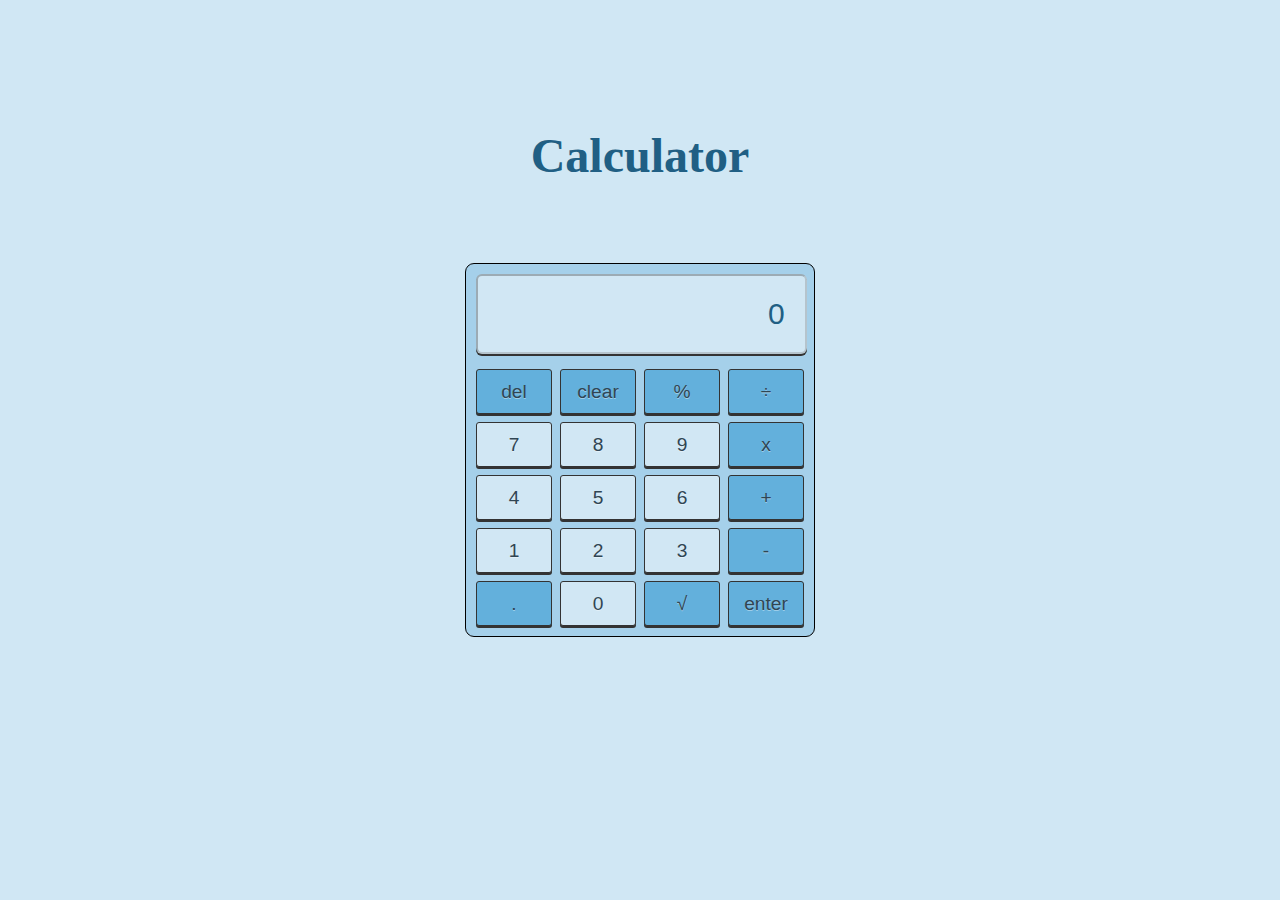
<file: oasis-01/index.html>
<!DOCTYPE html>
<html lang="en">
<head>
    <meta charset="UTF-8">
    <meta http-equiv="X-UA-Compatible" content="IE=edge">
    <meta name="viewport" content="width=device-width, initial-scale=1.0">
    <title>Calculator</title>
    <link rel="icon" href="img/calculator.png" type="image/x-icon">
    <link rel="stylesheet" href="css/style.css">
</head>
<body>
    <h1>Calculator</h1>
    <div class="calculator">
        <input type="text" class="calculater-input" id="res" value="0" disabled/>
        <div class="keys">


            <button type="button" class="operator special" onclick ="Back('←')" value="del" id="erase">del</button>
            <button type="button" class="operator special" onclick = "Clear()" value="all-clear" id="clear">clear</button>
            <button type="button" class="operator special" onclick = "Solve('%')" value="%" >%</button>
            <button type="button" class="operator special" value="/" onclick = "Solve('/')">÷</button>

            <button type="button" class="operator" value="7" onclick = "Solve('7')">7</button>
            <button type="button" class="operator" value="8" onclick = "Solve('8')">8</button>
            <button type="button" class="operator" value="9" onclick = "Solve('9')">9</button>
            <button type="button" class="operator special" value="*" onclick = "Solve('*')">x</button>



            <button type="button" class="operator" value="4" onclick = "Solve('4')">4</button>
            <button type="button" class="operator" value="5" onclick = "Solve('5')">5</button>
            <button type="button" class="operator" value="6" onclick = "Solve('6')">6</button>
            <button type="button" class="operator special" value="+" onclick = "Solve('+')">+</button>

            <button type="button" class="operator" value="1" onclick = "Solve('1')">1</button>
            <button type="button" class="operator" value="2" onclick = "Solve('2')">2</button>
            <button type="button" class="operator" value="3" onclick = "Solve('3')">3</button>
            <button type="button" class="operator special" value="-" onclick = "Solve('-')">-</button>

            <button type="button" class="operator special" value="." onclick = "Solve('.')">.</button>
            <button type="button" class="operator" value="0" onclick = "Solve('0')" >0</button>
            <button type="button" class="operator special" value="√" onclick = "Solve('√')">√</button>
            <button type="button" class="operator last" value="enter" id="ans" onclick = "Result()">enter</button>
        </div>
    </div>
    <script src="js/calci.js"></script>
</body>
</html>
</file>
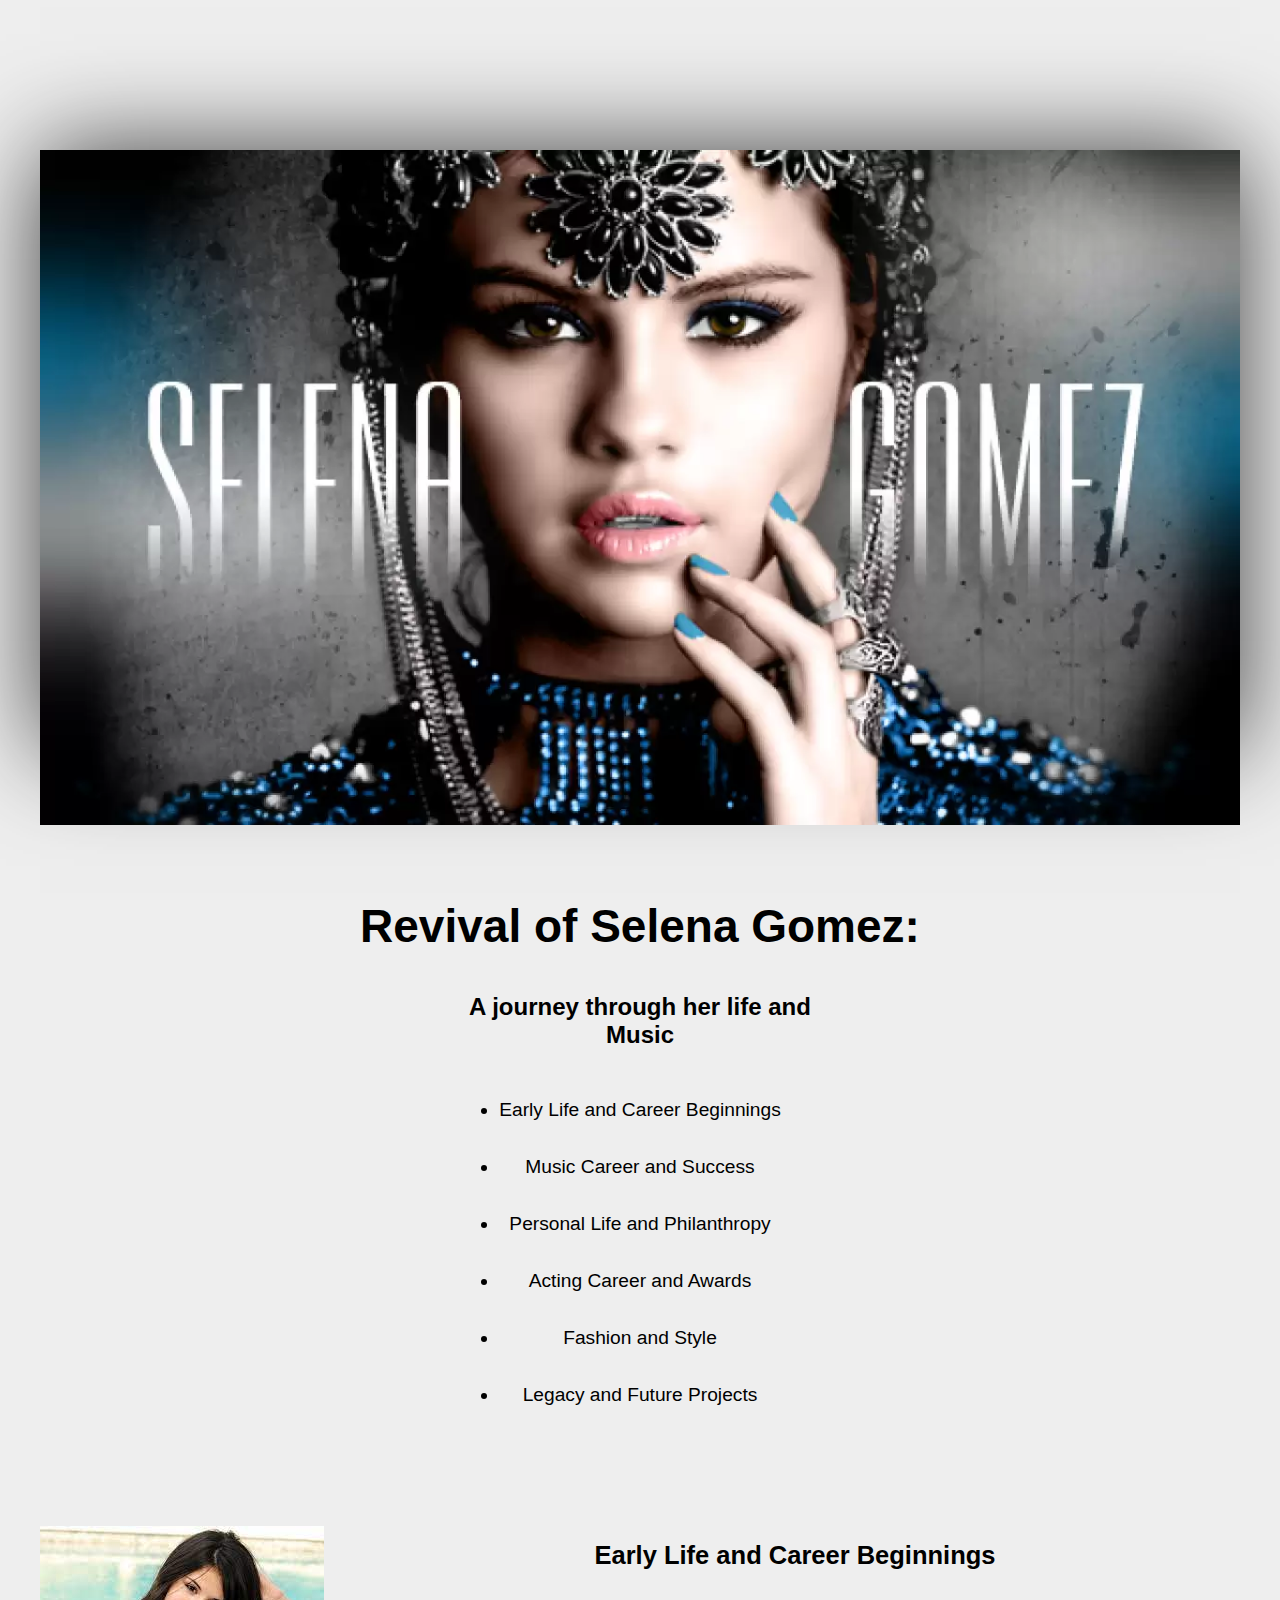
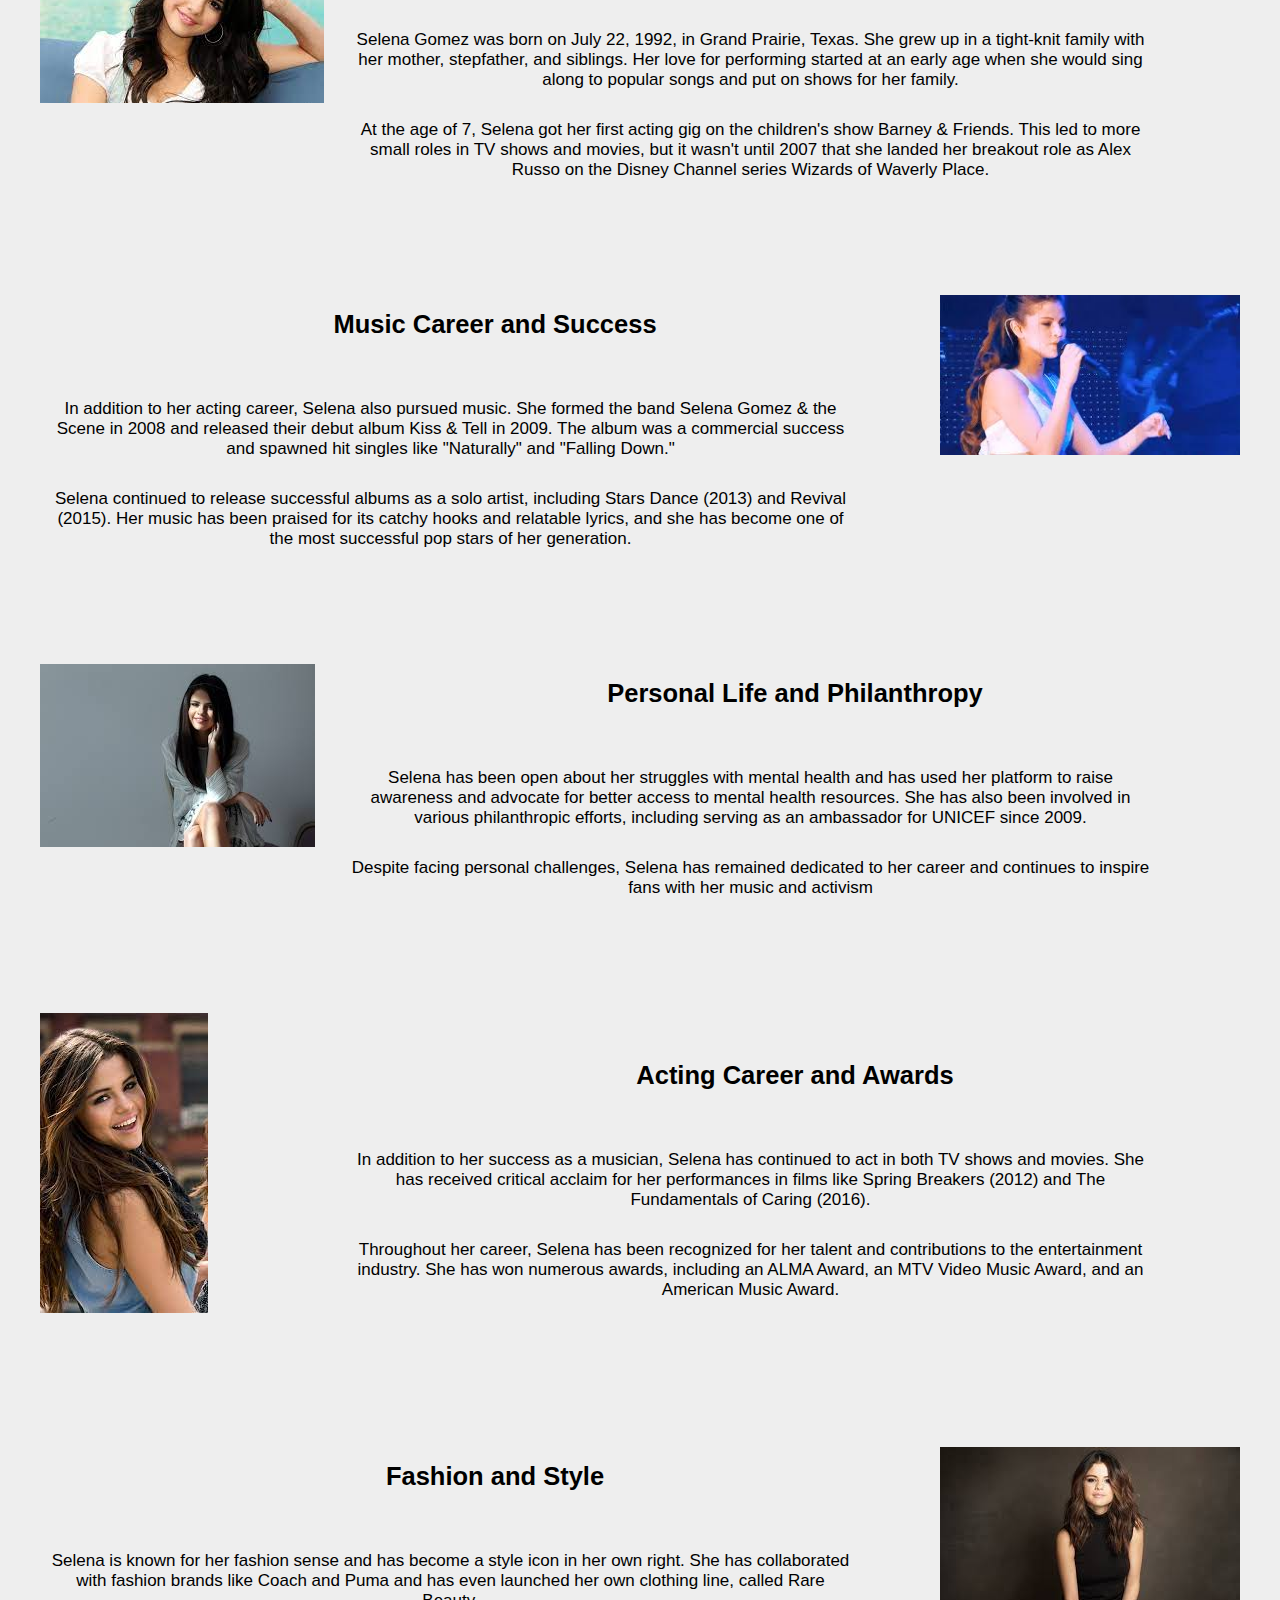
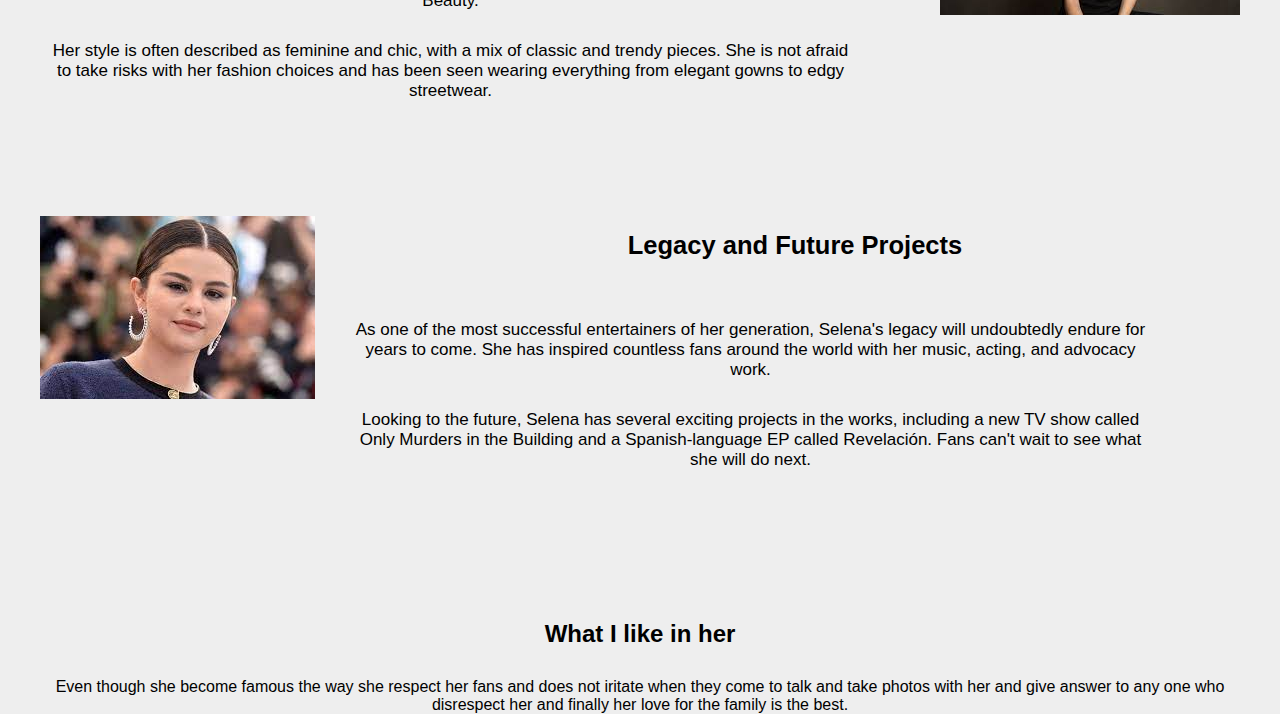
<file: oasis-02/index.html>
<!DOCTYPE html>
<html lang="en">
<head>
    <meta charset="UTF-8">
    <meta http-equiv="X-UA-Compatible" content="IE=edge">
    <meta name="viewport" content="width=device-width, initial-scale=1.0">
    <title>Selena Gomez</title>
    <link rel="stylesheet" href="css/style.css" >
</head>
<body>
    <header>
        
        <div class="grid-container">

            <div class="grid-child purple">
                <img src="img/selana_1.webp" alt="a pic of selena" width="100%" height="30%">
            </div>
        
            <div class="grid-child green">
                <h1 class="no-wrap">Revival of Selena Gomez:</h1>
            <p> A journey through her life and Music</p>
            </div>
          
        </div>
    </header>
    <main>
        <section class="context">
            <ol>
                <li>Early Life and Career Beginnings</li>
                <li>Music Career and Success</li>
                <li>Personal Life and Philanthropy</li>
                <li>Acting Career and Awards</li>
                <li>Fashion and Style</li>
                <li>Legacy and Future Projects</li>
            </ol>
        </section>
        <section>

            <div class="box">
                <div class="image"> <img src="img/selena_07.jpeg" alt="cute picture"></div>               
                <div class="text">
                    <h2>
                        Early Life and Career Beginnings
                    </h2>
                    <p>
                        
                        Selena Gomez was born on July 22, 1992, in Grand Prairie, Texas. 
                        She grew up in a tight-knit family with her mother, stepfather, and siblings. 
                        Her love for performing started at an early age when she would sing along to popular songs and put on shows for her family.
                    </p>
                    <p>
                        At the age of 7, Selena got her first acting gig on the children's show Barney & Friends. 
                        This led to more small roles in TV shows and movies, but it wasn't until 2007 that she landed 
                        her breakout role as Alex Russo on the Disney Channel series Wizards of Waverly Place.

                    </p>
                </div>
            </div>

            <!--another section here-->
            <div class="box-left">
                <div class="text">
                    <h2>Music Career and Success</h2>
                    <p>In addition to her acting career, Selena also pursued music. 
                        She formed the band Selena Gomez & the Scene in 2008 and released their debut album Kiss & Tell in 2009.
                        The album was a commercial success and spawned hit singles like "Naturally" and "Falling Down."
                    </p>
                    <p>Selena continued to release successful albums as a solo artist, including Stars Dance (2013) and Revival (2015). 
                        Her music has been praised for its catchy hooks and relatable lyrics, and she has become one of the most successful 
                        pop stars of her generation.
                    </p>
                </div>
                <div class="image"><img src="img/selena_06.jpeg" alt="her singing"></div>
            </div>


            <div class="box">
                <div class="image"><img src="img/images.jpeg" alt="her personal"></div>
                <div class="text">
                    <h2>Personal Life and Philanthropy</h2>
                    <p>Selena has been open about her struggles with mental health and has used her platform to raise awareness 
                        and advocate for better access to mental health resources. She has also been involved in various philanthropic
                        efforts, including serving as an ambassador for UNICEF since 2009.
                    </p>
                    <p>Despite facing personal challenges, Selena has remained dedicated to her career and continues to inspire fans
                        with her music and activism
                    </p>

                </div>
            </div>
            <div class="box">
                
                <div class="image"><img src="img/selena_03.jpeg" alt="her acting awards"></div>
                <div class="text">
                    <h2>Acting Career and Awards</h2>
                    <p>In addition to her success as a musician, Selena has continued to act in both TV shows and movies. 
                        She has received critical acclaim for her performances in films like Spring Breakers (2012) and The Fundamentals of Caring (2016).
                    </p>
                    <p>Throughout her career, Selena has been recognized for her talent and contributions to the entertainment industry.
                        She has won numerous awards, including an ALMA Award, an MTV Video Music Award, and an American Music Award.
                    </p>

                </div>

            </div>


            <div class="box-left">
                <div class="text">
                    <h2>Fashion and Style</h2>
                    <p>Selena is known for her fashion sense and has become a style icon in her own right. 
                        She has collaborated with fashion brands like Coach and Puma and has even launched her own clothing line, called Rare Beauty.
                    </p>
                    <p>Her style is often described as feminine and chic, with a mix of classic and trendy pieces. 
                        She is not afraid to take risks with her fashion choices and has been seen wearing everything from elegant gowns to edgy streetwear.
                    </p>
                </div>
                <div class="image"><img src="img/selena_04.jpeg" alt="her style"></div>
            </div>


            <div class="box">
                <div class="image"><img src="img/selena_02.jpeg" alt="her projects"></div>
                <div class="text">
                    <h2>Legacy and Future Projects</h2>
                    <p>As one of the most successful entertainers of her generation, Selena's legacy will undoubtedly endure for years to come. 
                        She has inspired countless fans around the world with her music, acting, and advocacy work.
                    </p>
                    <p>Looking to the future, Selena has several exciting projects in the works, including a new TV show called Only Murders
                        in the Building and a Spanish-language EP called Revelación. Fans can't wait to see what she will do next.
                    </p>
                </div>
            </div>

            <div class="last" style="margin-bottom: auto;">
                <div class="one">
                    <h2>What I like in her</h2>
                    <p>Even though she become famous the way she respect her fans and does not iritate when they come to talk and take photos with her
                        and give answer to any one who disrespect her and finally her love for the family is the best.
                    </p>
                </div>
            </div>

    </main>
</body>
</html>
</file>
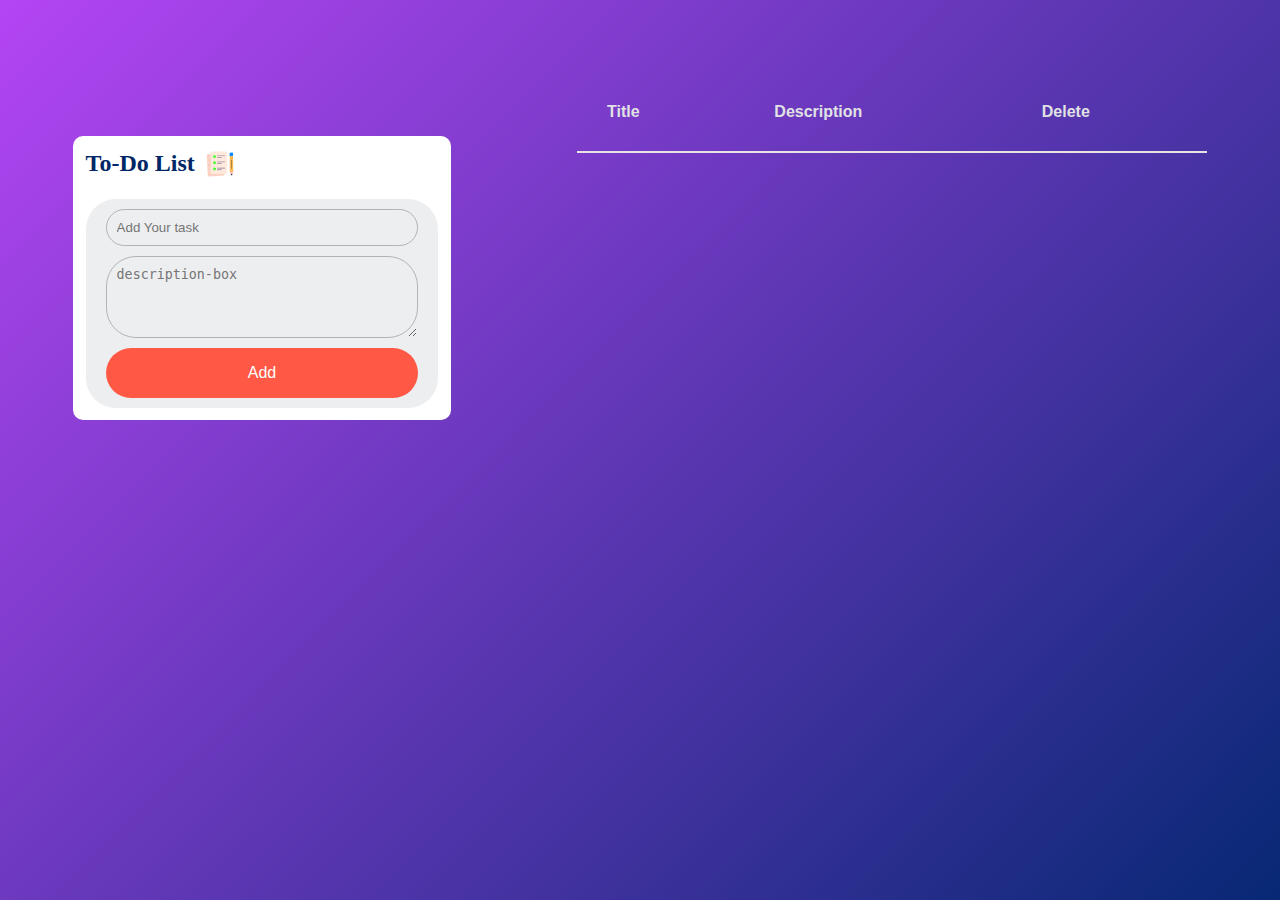
<file: oasis-03/index.html>
<!DOCTYPE html>
<html lang="en">
<head>
    <meta charset="UTF-8">
    <meta http-equiv="X-UA-Compatible" content="IE=edge">
    <meta name="viewport" content="width=device-width, initial-scale=1.0">
    <title>TODOs</title>
    <link rel="stylesheet" href="css/style.css">
</head>
<body  onload="loadTable()">
    <div class="lin_grad">
        <div class="base">
            <div class="todo-app">
                <h2>To-Do List<img src="./img/icon.png"></h2>

                <div class="row">
                    <input type="text" id="input-box" placeholder="Add Your task">
                    <textarea id="description-box" rows="4" cols="50" placeholder="description-box"></textarea>
                    <button type="button" id="add" onclick="myFunction()">Add</button>
                </div>
            </div>

            <div class="lists">
                <table id="myTable">
                    <tr>
                      <th>Title</th>
                      <th>Description</th>
                      <th>Delete</th>
                    </tr>
                
                    
                  </table>


            </div>
        </div>
    </div>
    <script src="js/script.js"></script>
</body>
</html>
</file>
<file: oasis-01/css/style.css>
*{
    margin:0;
    padding:0;
    box-sizing: border-box;
}
body{
    background-color: rgba(99, 176, 220,0.3);
}
h1{
    color:rgb(32, 95, 132);
    text-align: center;
    margin-top:8rem;
    font-size: 3rem;
}
.calculator{
    border:1px solid black ;
    border-radius: 9px;
    position: absolute;
    background-color:rgba(99, 176, 220,0.4);
    top:50%;
    left:50%;
    transform: translate(-50%,-50%);
    width:350px;
}

.calculater-input{
    background-color:rgb(209, 231, 244) ;
    width:95%;
    border-radius: 6px;
    height:80px;
    color:rgb(32, 95, 132);
    text-align: right;
    padding-left: 10px;
    padding-right: 20px;
    margin:10px 0 15px 10px;
    box-shadow:0 2px #333;
    font-size: 30px;
}

button{
    height:45px;
    background-color:rgb(209, 231, 244) ;
    border-radius: 3px;
    border:1px solid #333  ;
    font-size: 1.2rem;
    color:#333;
    box-shadow:0 2px #333;
    text-shadow: 0 1px rgba(255,255,255,.4);

  }

button:hover{
    background-color:  rgba(99, 176, 220,0.5);
    cursor:pointer;
}

.operator{
    color:#304553
}

.special,.last{
    background-color: rgb(99, 176, 220) ;
}
.special:hover,.last:hover{
    background-color:  rgba(181, 227, 254, 0.8);
}

.keys{
    display: grid;
    grid-template-columns: repeat(4,1fr);
    gap:0.5em;
    margin:0 10px 10px;
}
</file>
<file: oasis-02/css/style.css>
*{
    margin: 0 0 30px 0;
    padding: 0;
    box-sizing: border-box;
}

html{
    display: flex;
    flex-flow: row nowrap;  
    justify-content: center;
    align-content: center;
    align-items: center;
    height:100%;
    margin: 0;
    padding: 0;
    background:#eeeeee;
}
body {
    font-family: Arial, Helvetica, sans-serif;
    margin: 0;
    flex: 0 1 auto;
    align-self: auto;
    /*recommend 1920 / 1080 max based on usage stats, use 100% to that point*/
    width: 100%;
    max-width: 1200px;
    height: 100%;
    max-height: 600px;
    background:#fafafa;
    -webkit-box-shadow: 0px 0px 96px 0px rgba(0,0,0,0.75);
    -moz-box-shadow: 0px 0px 96px 0px rgba(0,0,0,0.75);
    box-shadow: 0px 0px 96px 0px rgba(0,0,0,0.75);
}

.green{
margin: auto;
  width: 50%;
  padding: 10px;
  font-size: 23px;
  text-align: center;
}
.green p{


    margin: auto;
      width: 70%;
      font-weight: bold;
      padding: 10px;
      font-size: x-large;
    }

.context{
    text-align: center;
  font-size: larger;
  font-weight: 500;
  margin:20px 0;
}
.context > ol{
    display: inline-block;
}
.context ol li{
    list-style-type:disc;
    padding-bottom: 5px;
    
}

.box {
    display: grid;
    align-items:center;
    grid-template-columns: 1fr 3fr;
    margin-top: 70px;
  }
  
  .image{
    width:100%;
    height:100%;
  }
  img {
    
    max-width: 100%;
    max-height:100%;
    
  }
  
  .text {
    font-size: 17px;
    padding-left: 10px;  
     
  }
  .text h2{
    padding-bottom: 20px;
    text-align: center;
    padding-bottom: 30px;
  }
  .text p{
    text-align: center;
    max-width: 90%;
  }
  .box-left{
    display: grid;
    align-items:center;
    grid-template-columns: 3fr 1fr;
    margin-top: 70px;

  }
  .last{
    margin-top: 90px;
    text-align: center;
  }
</file>
<file: oasis-03/css/style.css>
*{
    margin:0px;
    padding: 0px;
    box-sizing: border-box;
}
body{
    background-color: black;

    
}
.lin_grad{
    height:100vh;  
    background: linear-gradient(135deg, rgb(180, 69, 244), rgb(7, 40, 116));
    width:100%;
    padding:10px;
}
.todo-app{
    width:100%;
    max-width: 30%;
    background: #fff;
    margin:10% 5%;
    padding:1% 1%;
    border-radius: 10px;
}
.todo-app h2{
    color:#002765;
    display:flex;
    align-items: center;
    
}

.todo-app h2 img{
    width:30px;
    margin-left:10px;
}
.row{
    display:flex;
    flex-direction: column;
    align-items:stretch;
    justify-content: space-around;
    background:#edeef0;
    border-radius: 30px;
    padding:10px 20px;
    margin-top: 20px;
}

.base{
    display: flex;
    justify-content: space-between;
}


input ,textarea{
    flex:1;
    outline: none;
    background: transparent;
    padding:10px;
    font-weight: 14px;
    border: 1px solid #b2b3b4;
    border-radius: 30px;
    margin-bottom: 10px;
}

#add{
    border:none;
    outline:none;
    padding:16px 50px;
    background: #ff5945;
    color:#fff;
    font-size: 16px;
    cursor: pointer;
    border-radius: 40px;
}
.lists{
    border:none;
    max-width: 60%;
    width:100%;
    margin: 5% 5%;
    background-color:transparent;


    
}
.overline {
    text-decoration: line-through;
    text-decoration-thickness: 2px;
    text-decoration-color: whitesmoke;
  }

button {
    background-color:rgba(232, 228, 228,0.6);
    color: black;
    border: none;
    padding: 5px 10px;
    cursor: pointer;
    border-radius: 50%;
  }
table {
    color: #e0e2e4;
    font-family: arial, sans-serif;
    border-collapse: collapse;
    width: 100%;
  }
  td, th {
    border: none;
    text-align: left;
    padding: 10px;
    border-bottom:2px solid rgba(232, 228, 228,0.2);
  }
  th {
    border-bottom:2px solid rgb(232, 228, 228);
    padding:30px;
  }
</file>
